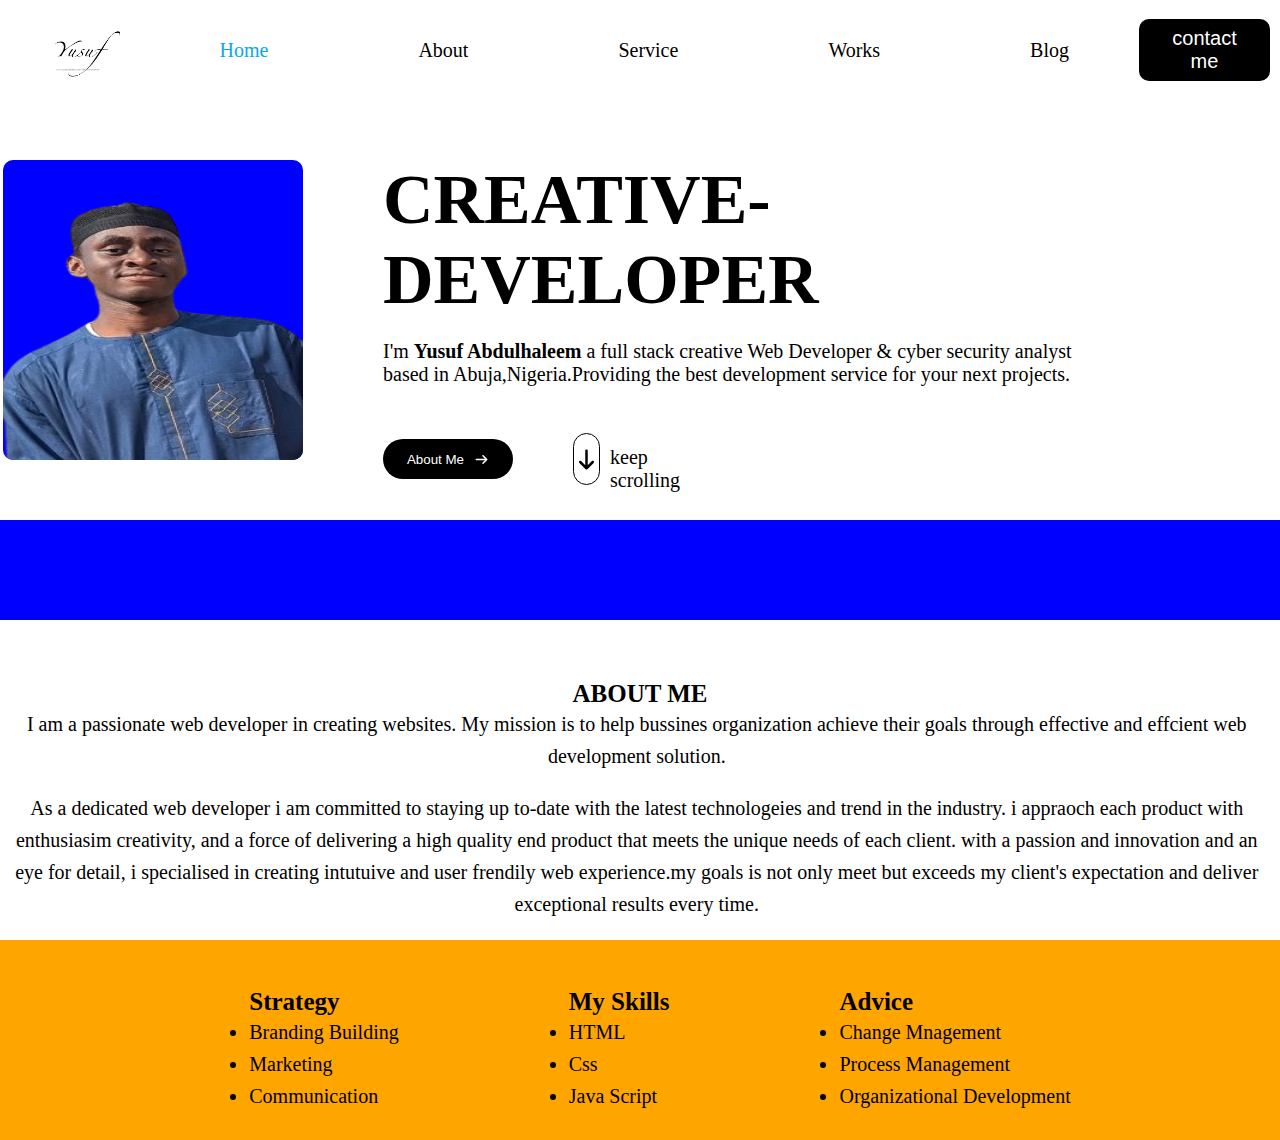
<file: index.html>
<!DOCTYPE html>
<html lang="en">
<head>
    <meta charset="UTF-8">
    <meta name="viewport" content="width=device-width, initial-scale=1.0">
    <title>Document</title>
    <link rel="stylesheet" href="index.css">
    <link rel="shortcut icon" href="pictures/image.png">
</head>
<body>
    <!-- nav bar begins from here -->
     <div id="nav-bar">
        <img src="pictures/image.png" alt="">
            <ul id="nav-bar-cont">
                <li class="one">Home</li>
                <li>About</li>
                <li>Service</li>
                <li>Works</li>
                <li>Blog</li>
            </ul>        
            <button>contact me</button>
     </div>
     <!-- nav bar ends here -->
      <!-- hero section start from here -->
       <div id="hero-section">
        <div id="hero-section-cont">
            <img src="pictures/YUNUSA-removebg-preview.png" alt="">
        </div>
        <div id="hero-section-cont-one">
            <div id="main">
                <h1>CREATIVE-DEVELOPER</h1>
                <P>I'm <b>Yusuf Abdulhaleem</b> a full stack creative Web Developer & cyber security analyst based in Abuja,Nigeria.Providing the best development service for your next projects.</P>
                <div id="one-1">
                        <button>About Me<svg xmlns="http://www.w3.org/2000/svg" viewBox="0 0 640 640"><!--!Font Awesome Free v7.1.0 by @fontawesome - https://fontawesome.com License - https://fontawesome.com/license/free Copyright 2025 Fonticons, Inc.--><path fill="#fff" d="M566.6 342.6C579.1 330.1 579.1 309.8 566.6 297.3L406.6 137.3C394.1 124.8 373.8 124.8 361.3 137.3C348.8 149.8 348.8 170.1 361.3 182.6L466.7 288L96 288C78.3 288 64 302.3 64 320C64 337.7 78.3 352 96 352L466.7 352L361.3 457.4C348.8 469.9 348.8 490.2 361.3 502.7C373.8 515.2 394.1 515.2 406.6 502.7L566.6 342.7z"/></svg></button>
                        <div>
                            <div id="one-1-cont">
                                <div id="one-1-cont-1">
                                <svg xmlns="http://www.w3.org/2000/svg" viewBox="0 0 640 640"><!--!Font Awesome Free v7.1.0 by @fontawesome - https://fontawesome.com License - https://fontawesome.com/license/free Copyright 2025 Fonticons, Inc.--><path d="M297.4 566.6C309.9 579.1 330.2 579.1 342.7 566.6L502.7 406.6C515.2 394.1 515.2 373.8 502.7 361.3C490.2 348.8 469.9 348.8 457.4 361.3L352 466.7L352 96C352 78.3 337.7 64 320 64C302.3 64 288 78.3 288 96L288 466.7L182.6 361.3C170.1 348.8 149.8 348.8 137.3 361.3C124.8 373.8 124.8 394.1 137.3 406.6L297.3 566.6z"/></svg>
                                </div>
                                <p>keep scrolling</p>
                            </div>
                        </div>
                </div>
            </div>
        </div>
       </div>
       <!-- hero section ends here -->
        <!-- aside section start from here -->
         <div id="aside">

         </div>
         <!-- aside end for here -->
          <!-- about me start from here -->
         <div id="about-me">
            <div id="about-me-1">
                <h1>ABOUT ME</h1>
            </div>
            <div id="about-me-2">
                <div id="about-me-2-cont">    
                    <div id="about-me-cont-1"><p>I am a passionate web developer in creating websites. My mission is to help bussines organization achieve their goals through effective and effcient web development solution.</p></div>
                    <div id="about-me-cont-2"><p>As a dedicated web developer i am committed to staying up to-date with the latest technologeies and trend in the industry. i appraoch each product with enthusiasim creativity, and a force of delivering a high quality end product that meets the unique needs of each client. with a passion and innovation and an eye for detail, i specialised in creating intutuive and user frendily web experience.my goals is not only meet but exceeds my client's expectation and deliver exceptional results every time.</p></div>
                </div>        
            </div>   
         </div>
         <!-- about me ends here -->
          <!-- skills start from here -->
           <div id="skill">
            <div id="skill-cont">
                <div>
                    <ul>
                        <h3>Strategy</h3>
                        <li>Branding Building</li>
                        <li>Marketing</li>
                        <li>Communication</li>
                    </ul>
                </div>
                <div>
                    <ul>
                        <h3>My Skills</h3>
                        <li>HTML</li>
                        <li>Css</li>
                        <li>Java Script</li>
                    </ul>
                </div>
                <div>
                    <ul>
                        <h3>Advice</h3>
                        <li>Change Mnagement</li>
                        <li>Process Management</li>
                        <li>Organizational Development</li>
                    </ul>
                </div>
                </div>
           </div>
</body>
</html>
</file>
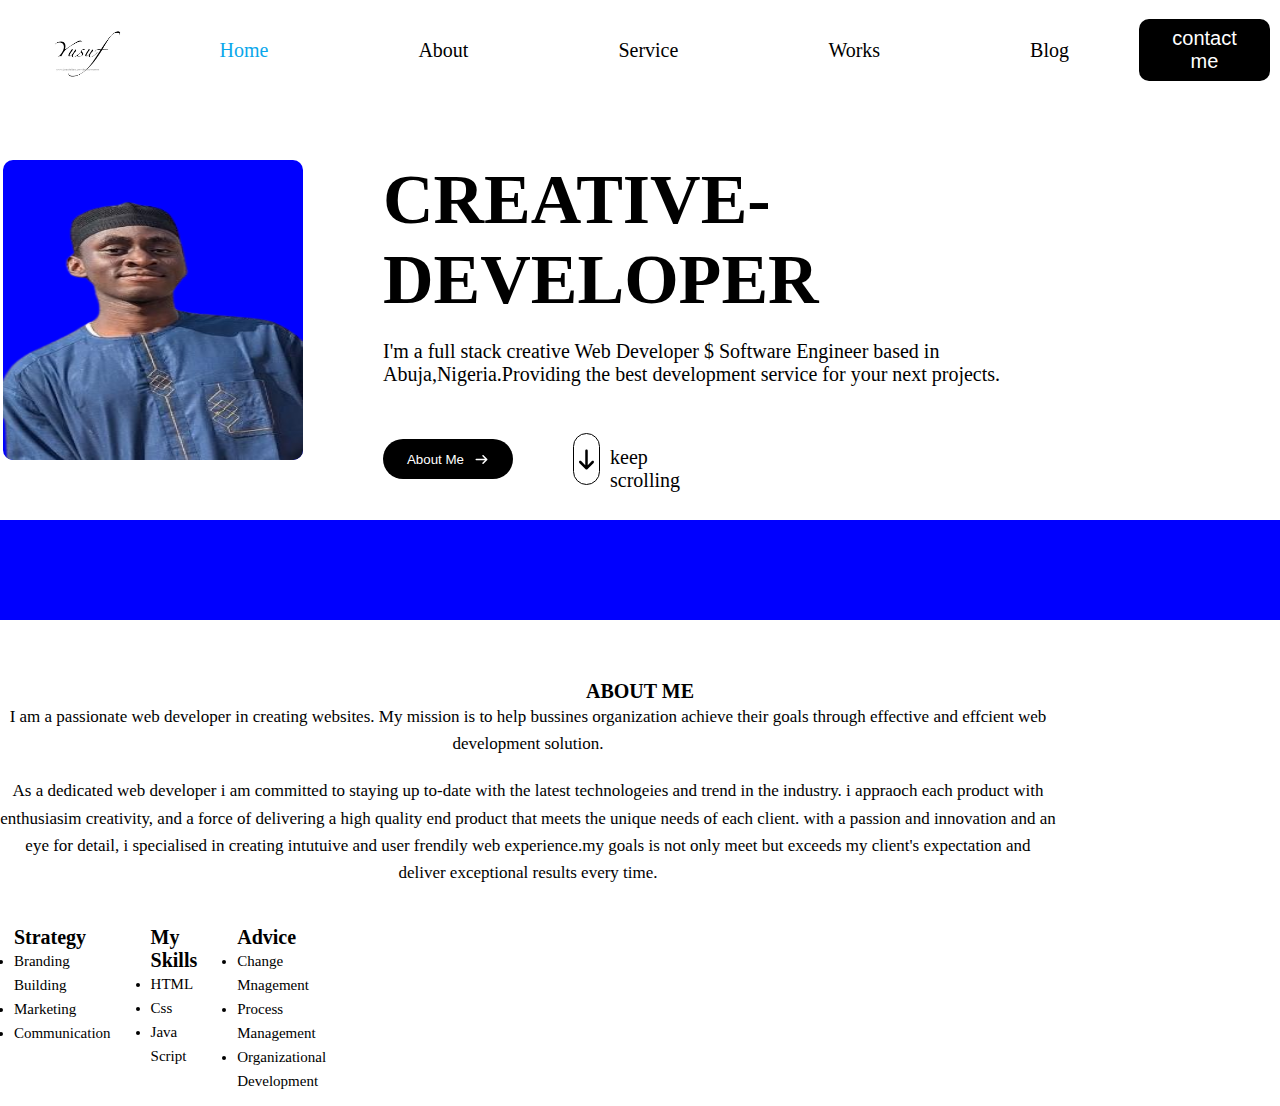
<file: pro.html>
<!DOCTYPE html>
<html lang="en">
<head>
    <meta charset="UTF-8">
    <meta name="viewport" content="width=device-width, initial-scale=1.0">
    <title>Document</title>
    <link rel="stylesheet" href="pro.css">
    <link rel="shortcut icon" href="pictures/image.png">
</head>
<body>
    <!-- nav bar begins from here -->
     <div id="nav-bar">
        <img src="pictures/image.png" alt="">
            <ul id="nav-bar-cont">
                <li class="one">Home</li>
                <li>About</li>
                <li>Service</li>
                <li>Works</li>
                <li>Blog</li>
            </ul>        
            <button>contact me</button>
     </div>
     <!-- nav bar ends here -->
      <!-- hero section start from here -->
       <div id="hero-section">
        <div id="hero-section-cont">
            <img src="pictures/YUNUSA-removebg-preview.png" alt="">
        </div>
        <div id="hero-section-cont-one">
            <h1>CREATIVE-DEVELOPER</h1>
            <P>I'm a full stack creative Web Developer $ Software Engineer based in Abuja,Nigeria.Providing the best development service for your next projects.</P>
            <div id="one-1">
                    <button>About Me<svg xmlns="http://www.w3.org/2000/svg" viewBox="0 0 640 640"><!--!Font Awesome Free v7.1.0 by @fontawesome - https://fontawesome.com License - https://fontawesome.com/license/free Copyright 2025 Fonticons, Inc.--><path fill="#fff" d="M566.6 342.6C579.1 330.1 579.1 309.8 566.6 297.3L406.6 137.3C394.1 124.8 373.8 124.8 361.3 137.3C348.8 149.8 348.8 170.1 361.3 182.6L466.7 288L96 288C78.3 288 64 302.3 64 320C64 337.7 78.3 352 96 352L466.7 352L361.3 457.4C348.8 469.9 348.8 490.2 361.3 502.7C373.8 515.2 394.1 515.2 406.6 502.7L566.6 342.7z"/></svg></button>
                    <div>
                        <div id="one-1-cont">
                            <div id="one-1-cont-1">
                            <svg xmlns="http://www.w3.org/2000/svg" viewBox="0 0 640 640"><!--!Font Awesome Free v7.1.0 by @fontawesome - https://fontawesome.com License - https://fontawesome.com/license/free Copyright 2025 Fonticons, Inc.--><path d="M297.4 566.6C309.9 579.1 330.2 579.1 342.7 566.6L502.7 406.6C515.2 394.1 515.2 373.8 502.7 361.3C490.2 348.8 469.9 348.8 457.4 361.3L352 466.7L352 96C352 78.3 337.7 64 320 64C302.3 64 288 78.3 288 96L288 466.7L182.6 361.3C170.1 348.8 149.8 348.8 137.3 361.3C124.8 373.8 124.8 394.1 137.3 406.6L297.3 566.6z"/></svg>
                            </div>
                            <p>keep scrolling</p>
                        </div>
                    </div>
            </div>
        </div>
       </div>
       <!-- hero section ends here -->
        <!-- aside section start from here -->
         <div id="aside">

         </div>
         <!-- aside end for here -->
          <!-- about me start from here -->
         <div id="about-me">
            <div id="about-me-1">
                <h1>ABOUT ME</h1>
            </div>
            <div id="about-me-2">
                <div>
                 <div id="about-me-cont-1"><p>I am a passionate web developer in creating websites. My mission is to help bussines organization achieve their goals through effective and effcient web development solution.</p></div>
                 <div id="about-me-cont-2"><p>As a dedicated web developer i am committed to staying up to-date with the latest technologeies and trend in the industry. i appraoch each product with enthusiasim creativity, and a force of delivering a high quality end product that meets the unique needs of each client. with a passion and innovation and an eye for detail, i specialised in creating intutuive and user frendily web experience.my goals is not only meet but exceeds my client's expectation and deliver exceptional results every time.</p></div>
                </div>        
            </div>   
         </div>
         <!-- about me ends here -->
          <!-- skills start from here -->
           <div id="skill">
            <div id="skill-cont">
                <ul>
                    <h3>Strategy</h3>
                    <li> Branding Building</li>
                    <li> Marketing</li>
                    <li> Communication</li>
                </ul>
                <ul>
                    <h3> My Skills</h3>
                    <li>HTML</li>
                    <li>Css</li>
                    <li>Java Script</li>
                </ul>
                <ul>
                    <h3>Advice</h3>
                    <li> Change Mnagement</li>
                    <li> Process Management</li>
                    <li>Organizational Development</li>
                </ul>
                </div>
           </div>
</body>
</html>
</file>
<file: index.css>
body{
    margin: 0px;
}
*{
    margin: 0px;
}
/* #container{
    margin: auto;
    width: 80%;
    background-color: chartreuse;
    border: 1px solid #acafb4;
    border-radius: 10px;
    margin: 60px 60px;
} */
.new{
    /* background-color: aqua  ; */
}
#nav-bar{
    background-color: blueviolet;
    height: 100px;
    /* width: 700px; */
    display: flex;
    align-items: center;
    padding: 0 100px;
    justify-content: center;
    gap: 70px;
    /* border-bottom: 1px solid #acafb4; */
    position: sticky;
    top: 0px;
}
#nav-bar img{
    height: 90px;

}
#nav-bar-cont{
    display: flex;
    gap: 70px;
    list-style: none;
    padding-left: 0;
    font-size: 30px;
}
#nav-bar button{
    padding: 10px 25px;
    border-radius: 20px;
    background-color: black;
    color: #fff;
    border: none;
    cursor: pointer;
}
.one{
    color: #0aa7eb;
}
#hero-section{
    /* background-color: burlywood; */
    height: 400px;
    display: flex;
    align-items: center;
    /* justify-content: space-between; */
    padding: 10px 70px;
    gap: 70px;
}
#hero-section-cont{
    background-color: blue;
    width: 300px;
    height: 350px;
    border-radius:20px ;
    display: flex;
    align-items: center;
    justify-content: center;
    overflow: hidden;
}
#hero-section-cont img{
    height: 350px;
    width: 300px;
    background-size: contain;
    /* display: flex;
    justify-content: center; */
}
#hero-section-cont-one{
    /* background-color: aqua; */
    height: 300px;
    width:800px ;
    border-radius: 10px;
    padding: 10px 10px;
    display: flex;
    /* justify-content: center; */
    /* align-items: center; */
}
#hero-section-cont-one h1{
    font-family:'Times New Roman', Times, serif ;
    font-size:70px;
}
#one-1{
    /* background-color: #0aa7eb; */
    /* height: 50px; */
    /* width:900px; */
    display: flex;
    align-items: center;
    gap:60px;
    padding-top: 40px;
    align-items: center;
}
#one-1 svg{
    height: 15px;
}
#one-1 button{
    height: 40px;
    width: 130px;
    border-radius: 20px;
    background-color: black;
    color: #fff;
    border: none;
    display: flex;
    align-items: center;
    justify-content: center;
    gap: 10px;
    cursor: pointer;
}
#one-1-cont-1{
    /* background-color: red;    */
    height: 50px;
    display: flex;
    justify-content: center;
    align-items: center;
    width: 30px;
    border-radius: 20px;
        border: solid 1px black;
}
#one-1-cont svg{
    height: 25px;
}
#one-1-cont{
    /* background-color: blue; */
    display: flex;
    width: 100px;
    gap: 10px;
    align-items: center;

}
#aside{
    background-color: blue;
    height: 100px;
}
#about-me{
    /* background-color:#0aa7eb ; */
    padding-top: 60px;
}
#about-me h1{
    /* background-color:red ; */
     font-family:'Times New Roman', Times, serif ;
    font-size:45px;
    padding-left: 100px;
        text-align: center;
}
#about-me-2{
    width: 800px;
    display: flex;
    align-items: center;
    justify-content: center;
    padding-left: 270px;
    /* padding: 100px; */
    width:400px;
}
#about-me-2-cont{
    /* display: block;
    justify-content: center; */
}
#about-me-cont-1{
    padding: 20px 0px;
    width: 900px;
    line-height: 1.6em;
    font-size:0px;
    text-align: center;
}
#about-me-cont-2{
    padding: 20px 0px;
    display: flex;
    justify-content: center;
    width: 900px;
    line-height: 1.6em;
    font-size:20px;
    text-align: center;
}
#skill{
    /* background-color: orange; */
    /* height: 200px; */
       display: flex;
    align-self: center;
    justify-content: center;
    /* padding-left: 270px; */
    padding-top: 100px;
    gap: 50px;
}
#skill h3{
    padding-bottom: 20px;
    font-size:10px;
}
#skill li{
        line-height: 1.6em;
        font-size:20px;
}
#skill-cont{
    display: flex;
    align-items: center;
    justify-content:center;
    gap: 130px;
}
#nav-bar-cont li:hover{
    color: blue;
    cursor: pointer;
}


/* meadia query for screens below 320px  */
@media (max-width:320px){
    #nav-bar{
        /* background-color: #acabfd; */
        gap: 10px;
        display: flex;
        height: 60px;
        padding: 0 10px;
        /* justify-content: center; */
    }
    #nav-bar img{
        background-color: bisque;
        height: 40px;
        width: 50px;
      

    }
    #nav-bar-cont{
        /* background-color: red; */
        gap: 10px;
        font-size: 10px;
        
    }
    #nav-bar button{
        padding: 10px;
        border-radius: 10px;
        font-size: 9px;
    }
    #hero-section{
        height: 400px;
        display: block;

        padding-left: 3px;
    }
    /* #hero-section-cont-one{
        height: 1900px;
    } */
    #one-1{
        /* margin: 30px 20px; */
    }
    #hero-section-cont-one h1{
    font-family:'Times New Roman', Times, serif ;
    font-size:40px;
    width: 100px;
    }
    #hero-section-cont-one p{
    /* font-family:'Times New Roman', Times, serif ; */
    /* font-size:40px; */
    width: 300px;
    }
    #hero-section-cont{
    background-color: blue;
    height: 100px;
    width: 100px;
    border-radius: 100px;
    }
    #hero-section-cont img{
        height: 100px;
        width: 100px;
    }
    #hero-section-cont-one{
    /* background-color: aqua; */
    height: 300px;
    width:300px ;
    border-radius: 10px;
    padding: 0px 0px;
    }
    #hero-section-cont-one{
    /* background-color: aqua; */
    height: 300px;
    width:300px ;
    border-radius: 10px;
    padding: 10px 0px;
    }
    #aside{
    background-color: blue;
    height: 100px;
    /* width: 300px; */
    }
    #about-me h1{
    /* background-color:red ; */
     font-family:'Times New Roman', Times, serif ;
    font-size:20px;
    padding-left: 0px;
    padding-top: 20px;
    padding-bottom: 20px;
    }
    #about-me-2{
    width: 0px;
    display: flex;
    align-items: center;
    justify-content: center;
    padding-left: 0px;
    padding: 0px;
    width:200px;
    text-align: center;
    /* text-align: center; */
    }
    #about-me-cont-1{
    padding: 0px 0px;
    text-align: center;
    width: 160%;
    line-height: 1.6em;
    font-size:17px;
    }
    #about-me-cont-2{
    padding: 20px 0px;
    text-align: center;
    width: 160%;
    line-height: 1.6em;
    font-size:17px;
    }
    #skill{
    /* background-color: orange; */
    height: 200px;
    display: block;
    align-self: center;
    justify-content: center;
    /* padding-left: 270px; */
    padding-top: 20px;
    /* width: 300px;    */
    gap: 10px;
    }
    #skill-cont{
    display: flex;
    align-items: center;
    /* justify-content: center; */
    gap: 1px;
    }
    #skill h3{
    padding-top: 1px;
    padding-bottom:10px ;
    font-size:20px;
    }
    #skill li{
        line-height: 1.6em;
        font-size:11px;  
    }

}
@media(min-width:321px)and (max-width:375px){
       #nav-bar{
        background-color: #fff;
        gap: 20px;
        display: flex;
        justify-content: start;
        height: 60px;
        padding: 0 10px;
    }
    #nav-bar img{
        background-color: bisque;
        height: 40px;
        width: 40px;
    }
    #nav-bar-cont{
        background-color: red;
        width: 320px;
        gap: 10px;
        font-size: 10px;
        
    }
    #nav-bar button{
        padding:5px 20px;
        border-radius: 10px;
        font-size: 9px;
    }
    #hero-section{
        height: 400px;
        display: block;

        padding-left: 3px;
    }
    /* #hero-section-cont-one{
        height: 1900px;
    } */
    #one-1{
        /* margin: 30px 20px; */
    }
    #hero-section-cont-one h1{
    font-family:'Times New Roman', Times, serif ;
    font-size:30px;
    width: 100px;
    }
    #hero-section-cont-one p{
    /* font-family:'Times New Roman', Times, serif ; */
    font-size:19px;
     width: 300px;
    }
    #hero-section-cont{
    background-color: blue;
    height: 100px;
    width: 100px;
    border-radius: 100px;
    }
    #hero-section-cont img{
        height: 100px;
        width: 100px;
    }
    #hero-section-cont-one{
    /* background-color: aqua; */
    /* height: 300px; */
    width:300px ;
    border-radius: 10px;
    padding: 10px 10px;
    }
    #hero-section-cont-one{
    /* background-color: aqua; */
    height: 300px;
    width:425px ;
    border-radius: 10px;
    padding: 10px 10px;
    }
    #aside{
    background-color: blue;
    height: 100px;
    }
    #about-me{
    /* background-color:#0aa7eb ; */
    display: block;
    justify-content: center;
    }
    #about-me h1{
    /* background-color:red ; */
     font-family:'Times New Roman', Times, serif ;
    font-size:20px;
    padding-left: 0px;
    /* padding-top: 20px; */
    /* padding-bottom: 20px; */
    }
    #about-me-2{
    /* width: 800px; */
    display: flex;
    align-items: center;
    justify-content: center;
    padding-left: 0px;
    padding: 0px;
    width:55%;
    text-align: center;
    /* text-align: center; */
    }
    #about-me-cont-1{
    padding: 0px 0px;
    text-align: center;
    width: 180%;
    line-height: 1.6em;
    font-size:19px;
    }
    #about-me-cont-2{
    padding: 20px 0px;
    text-align: center;
    width: 180%;
    line-height: 1.6em;
    font-size:19px;
    }
    #skill{
    /* background-color: orange; */
    height: 200px;
    display: block;
    /* align-self: center; */
    justify-content: center;
    /* padding-left: 270px; */
    padding-top: 0px;
    width: 375px;
    }
    #skill-cont{
    display: flex;
    align-items: center;
    /* justify-content: center; */
    gap: 1px;
    }
    #skill h3{
    padding-top: 20px;
    padding-bottom:0px ;
    font-size:20px;
    }
    #skill li{
        line-height: 1.6em;
        font-size:15px;
    }

}
@media(min-width:376px)and (max-width:425px){
       #nav-bar{
        background-color: #fff;
        gap: 9px;
        display: flex;
        height: 60px;
        /* width: 425px; */
        padding: 0 10px;
    }
    #nav-bar img{
        background-color: bisque;
        height: 50px;
        width: 50px;
    }
    #nav-bar-cont{
        /* background-color: red; */
        gap: 30px;
        font-size: 12px;
        
    }
    #nav-bar button{
        padding: 10px;
        border-radius: 10px;
        font-size: 9px;
    }
    #hero-section{
        height: 400px;
        display: block;

        padding-left: 3px;
    }
    /* #hero-section-cont-one{
        height: 1900px;
    } */
    #one-1{
        /* margin: 30px 20px; */
    }
    #hero-section-cont-one h1{
    font-family:'Times New Roman', Times, serif ;
    font-size:40px;
    width: 200px;
    }
    #hero-section-cont-one p{
    /* font-family:'Times New Roman', Times, serif ; */
    /* font-size:40px; */
     width: 300px;
    }
    #hero-section-cont{
    background-color: blue;
    height: 100px;
    width: 100px;
    border-radius: 100px;
    }
    #hero-section-cont img{
        height: 100px;
        width: 100px;
    }
    #hero-section-cont-one{
    /* background-color: aqua; */
    height: 300px;
    width:300px ;
    border-radius: 10px;
    padding: 10px 10px;
    }
    #hero-section-cont-one{
    /* background-color: aqua; */
    height: 300px;
    width:421px ;
    border-radius: 10px;
    padding: 0px 0px;
    }
    #aside{
    background-color: blue;
    height: 100px;
    }
    #about-me{
    /* background-color:#0aa7eb ; */
    display: block;
    justify-content: center;
    }
    #about-me h1{
    /* background-color:red ; */
     font-family:'Times New Roman', Times, serif ;
    font-size:20px;
    padding-left: 0px;
    /* padding-top: 20px; */
    /* padding-bottom: 20px; */
    }
    #about-me-2{
    /* width: 800px; */
    display: flex;
    align-items: center;
    justify-content: center;
    padding-left: 0px;
    padding: 0px;
    width:55%;
    text-align: center;
    /* text-align: center; */
    }
    #about-me-cont-1{
    padding: 0px 0px;
    text-align: center;
    width: 182%;
    line-height: 1.6em;
    font-size:17px;
    }
    #about-me-cont-2{
    padding: 20px 0px;
    text-align: center;
    width: 182%;
    line-height: 1.6em;
    font-size:17px;
    }
    #skill{
    /* background-color: orange; */
    height: 200px;
    display: block;
    /* align-self: center; */
    justify-content: center;
    /* padding-left: 270px; */
    padding-top: 0px;
    width: 425px;
    }
    #skill-cont{
    display: flex;
    align-items: center;
    /* justify-content: center; */
    gap: 1px;
    }
    #skill h3{
    padding-top: 20px;
    padding-bottom:0px ;
    font-size:20px;
    }
    #skill li{
        line-height: 1.6em;
        font-size:15px;
    }
}
@media(min-width:426px)and (max-width:768px){
       #nav-bar{
        background-color: #fff;
        /* gap: 10px; */
        /* display: flex; */
        height: 60px;
        padding: 0 10px;
    }
    #nav-bar img{
        background-color: bisque;
        height: 50px;
        width: 70px;
    }
    #nav-bar-cont{
        /* background-color: red; */
        gap: 60px;
        font-size: 13px;
        
    }
    #nav-bar button{
        padding: 10px;
        border-radius: 10px;
        font-size: 9px;
    }
    #hero-section{
        height: 400px;
        /* display: block; */

        padding-left: 3px;
    }
    /* #hero-section-cont-one{
        height: 1900px;
    } */
    #one-1{
        /* margin: 30px 20px; */
    }
    #hero-section-cont-one h1{
    font-family:'Times New Roman', Times, serif ;
    font-size:40px;
    width: 100px;
    }
    #hero-section-cont-one p{
    /* font-family:'Times New Roman', Times, serif ; */
    /* font-size:40px; */
     width: 300px;
    }
    #hero-section-cont{
    background-color: blue;
    height: 300px;
    width: 500px;
    border-radius: 10px;
    }
    #hero-section-cont img{
        height: 300px;
        width: 800px;
    }
    #hero-section-cont-one{
    /* background-color: aqua; */
    height: 300px;
    width:300px ;
    border-radius: 10px;
    padding: 10px 10px;
    }
    #hero-section-cont-one{
    /* background-color: aqua; */
    height: 300px;
    width:768px ;
    border-radius: 10px;
    padding: 10px 10px;
    }
    #aside{
    background-color: blue;
    height: 100px;
    }
    #about-me{
    /* background-color:#0aa7eb ; */
    display: block;
    justify-content: center;
    }
    #about-me h1{
    /* background-color:red ; */
     font-family:'Times New Roman', Times, serif ;
    font-size:20px;
    padding-left: 0px;
    /* padding-top: 20px; */
    /* padding-bottom: 20px; */
    }
    #about-me-2{
    /* width: 800px; */
    display: flex;
    align-items: center;
    justify-content: center;
    padding-left: 0px;
    padding: 0px;
    width:55%;
    text-align: center;
    /* text-align: center; */
    }
    #about-me-cont-1{
    padding: 0px 0px;
    text-align: center;
    width: 181%;
    line-height: 1.6em;
    font-size:17px;
    }
    #about-me-cont-2{
    padding: 20px 0px;
    text-align: center;
    width: 181%;
    line-height: 1.6em;
    font-size:17px;
    }
    #skill{
    /* background-color: orange; */
    height: 200px;
    display: flex;
    align-self: center;
    justify-content:center ;
    /* padding-left: 270px; */
    padding-top: 0px;
    width: 768px;
    gap: 50px;
    }
    #skill-cont{
    display: flex;
    align-items: center;
    /* justify-content: center; */
    gap: 30px;
    }
    #skill h3{
    padding-top: 20px;
    padding-bottom:0px ;
    font-size:20px;
    }
    #skill li{
        line-height: 1.6em;
        font-size:15px;
    }

}
@media(min-width:769px)and (max-width:1024px){
       #nav-bar{
        background-color: #fff;
        /* gap: 10px; */
        display: flex;
        height: 60px;
        padding: 0 10px;
    }
    #nav-bar img{
        background-color: bisque;
        height: 50px;
        width: 90px;
    }
    #nav-bar-cont{
        /* background-color: red; */
        gap: 100px;
        font-size: 18px;
        
    }
    #nav-bar button{
        padding: 10px;
        border-radius: 10px;
        font-size: 9px;
    }
        #hero-section{
        height: 400px;
        /* display: block; */

        padding-left: 3px;
    }
    /* #hero-section-cont-one{
        height: 1900px;
    } */
    #one-1{
        /* margin: 30px 20px; */
    }
    #hero-section-cont-one h1{
    font-family:'Times New Roman', Times, serif ;
    font-size:40px;
    width: 100px;
    }
    #hero-section-cont-one p{
    /* font-family:'Times New Roman', Times, serif ; */
    /* font-size:40px; */
     width: 600px;
    }
    #hero-section-cont{
    background-color: blue;
    height: 300px;
    width: 500px;
    border-radius: 10px;
    }
    #hero-section-cont img{
        height: 300px;
        width: 800px;
    }
    #hero-section-cont-one{
    /* background-color: aqua; */
    height: 300px;
    width:300px ;
    border-radius: 10px;
    padding: 10px 10px;
    }
    #hero-section-cont-one{
    /* background-color: aqua; */
    height: 300px;
    width:800px ;
    border-radius: 10px;
    padding: 10px 10px;
    }
    #aside{
    background-color: blue;
    height: 100px;
    }
    #about-me{
    /* background-color:#0aa7eb ; */
    display: block;
    justify-content: center;
    }
    #about-me h1{
    /* background-color:red ; */
     font-family:'Times New Roman', Times, serif ;
    font-size:20px;
    padding-left: 0px;
    /* padding-top: 20px; */
    /* padding-bottom: 20px; */
    }
    #about-me-2{
    /* width: 800px; */
    display: flex;
    align-items: center;
    justify-content: center;
    padding-left: 0px;
    padding: 0px;
    width:55%;
    text-align: center;
    /* text-align: center; */
    }
    #about-me-cont-1{
    padding: 0px 0px;
    text-align: center;
    width: 181.5%;
    line-height: 1.6em;
    font-size:20px;
    }
    #about-me-cont-2{
    padding: 20px 0px;
    text-align: center;
    width: 181.5%;
    line-height: 1.6em;
    font-size:20px;
    }
    #skill{
    background-color: orange;
    height: 200px;
    display: flex;
    align-self: center;
    justify-content:center ;
    /* padding-left: 270px; */
    padding-top: 0px;
    width: 1024px;
    }
     #skill-cont{
    display: flex;
    align-items: center;
    /* justify-content: center; */
    gap: 51px;
    }
    #skill h3{
    padding-top: 20px;
    padding-bottom:0px ;
    font-size:20px;
    }
    #skill li{
        line-height: 1.6em;
        font-size:19px;
    }

}
@media(min-width:1441px)and (max-width:2560px){
       #nav-bar{
        background-color: #fff;
        /* gap: 10px; */
        display: flex;
        height: 150px;
        padding: 0 10px;
    }
    #nav-bar img{
        background-color: bisque;
        /* height: 100px; */
        /* width: 200px;     */
    }
    #nav-bar-cont{
        /* background-color: red; */
        gap: 300px;
        font-size: 40px;
        
    }
    #nav-bar button{
        padding:20px 50px;
        border-radius: 10px;
        font-size: 40px;
    }
        #hero-section{
        height: 400px;
        /* display: block; */

        padding-left: 3px;
    }
    /* #hero-section-cont-one{
        height: 1900px;
    } */
    #one-1{
        /* margin: 30px 20px; */
    }
    #hero-section-cont-one h1{
    font-family:'Times New Roman', Times, serif ;
    font-size:40px;
    width: 100px;
    }
    #hero-section-cont-one p{
    /* font-family:'Times New Roman', Times, serif ; */
    /* font-size:40px; */
     width: 300px;
    }
    #hero-section-cont{
    background-color: blue;
    height: 300px;
    width: 500px;
    border-radius: 10px;
    }
    #hero-section-cont img{
        height: 300px;
        width: 800px;
    }
    #hero-section-cont-one{
    /* background-color: aqua; */
    height: 300px;
    width:300px ;
    border-radius: 10px;
    padding: 10px 10px;
    }
    #hero-section-cont-one{
    /* background-color: aqua; */
    height: 300px;
    width:800px ;
    border-radius: 10px;
    padding: 10px 10px;
    }
    #aside{
    background-color: blue;
    height: 100px;
    }
    #about-me{
    /* background-color:#0aa7eb ; */
    display: block;
    justify-content: center;
    }
    #about-me h1{
    /* background-color:red ; */
     font-family:'Times New Roman', Times, serif ;
    font-size:20px;
    padding-left: 0px;
    /* padding-top: 20px; */
    /* padding-bottom: 20px; */
    }
    #about-me-2{
    /* width: 800px; */
    display: flex;
    align-items: center;
    justify-content: center;
    padding-left: 0px;
    padding: 0px;
    width:55%;
    text-align: center;
    /* text-align: center; */
    }
    #about-me-cont-1{
    padding: 0px 0px;
    text-align: center;
    width: 150%;
    line-height: 1.6em;
    font-size:17px;
    }
    #about-me-cont-2{
    padding: 20px 0px;
    text-align: center;
    width: 150%;
    line-height: 1.6em;
    font-size:17px;
    }
    #skill{
    background-color: orange;
    height: 200px;
    display: flex;
    align-self: center;
    justify-content:center ;
    /* padding-left: 270px; */
    padding-top: 0px;
    /* width: 300px; */
    }
    #skill-cont{
    display: flex;
    align-items: center;
    /* justify-content: center; */
    gap: 1px;
    }
    #skill h3{
    padding-top: 20px;
    padding-bottom:0px ;
    font-size:20px;
    }
    #skill li{
        line-height: 1.6em;
        font-size:15px;
    }
}
@media(min-width:1025px)and (max-width:1440px){
       #nav-bar{
        background-color: #fff;
        /* gap: 10px; */
        display: flex;
        height: 100px;
        padding: 0 10px;
    }
    #nav-bar img{
        background-color: bisque;
        height: 80px;
        width: 150px;
    }
    #nav-bar-cont{
        /* background-color: red;    */
        gap: 150px;
        font-size: 20px;
        
    }
    #nav-bar button{
        padding:8px 20px;
        border-radius: 10px;
        font-size: 20px;
    }
        #hero-section{
        height: 400px;
        /* display: block; */

        padding-left: 3px;
    }
    /* #hero-section-cont-one{
        height: 1900px;
    } */
    #one-1{
        /* margin: 30px 20px; */
    }
    #hero-section-cont-one h1{
    font-family:'Times New Roman', Times, serif ;
    font-size:70px;
    width: 100px;
    }
    #hero-section-cont-one p{
    /* font-family:'Times New Roman', Times, serif ; */
    font-size:20px;
     width: 700px;
     padding-top: 20px;
    }
    #hero-section-cont{
    background-color: blue;
    height: 300px;
    width: 300px;
    border-radius: 10px;
    }
    #hero-section-cont img{
        height: 300px;
        /* width: 800px; */
    }
    #hero-section-cont-one{
    /* background-color: aqua; */
    height: 300px;
    width:300px ;
    border-radius: 10px;
    padding: 10px 10px;
    }
    #hero-section-cont-one{
    /* background-color: aqua; */
    height: 300px;
    width:800px ;
    border-radius: 10px;
    padding: 10px 10px;
    }
    #aside{
    background-color: blue;
    height: 100px;
    }
    #about-me{
    /* background-color:#0aa7eb ; */
    display: block;
    justify-content: center;
    }
    #about-me h1{
    /* background-color:red ; */
     font-family:'Times New Roman', Times, serif ;
    font-size:25px;
    padding-left: 0px;
    /* padding-top: 20px; */
    /* padding-bottom: 20px; */
    }
    #about-me-2{
    /* width: 800px; */
    display: flex;
    align-items: center;
    justify-content: center;
    padding-left: 0px;
    padding: 0px;
    width:55%;
    text-align: center;
    /* text-align: center; */
    }
    #about-me-cont-1{
    padding: 0px 0px;
    text-align: center;
    width: 180.9%;
    line-height: 1.6em;
    font-size:20px;
    }
    #about-me-cont-2{
    padding: 20px 0px;
    text-align: center;
    width: 180.9%;
    line-height: 1.6em;
    font-size:20px;
    }
    #skill{
    background-color: orange;
    height: 200px;
    display: flex;
    align-self: center;
    justify-content:center ;
    /* padding-left: 270px; */
    padding-top: 0px;
    /* width: 300px; */
    }
    #skill-cont{
    display: flex;
    /* align-items: center; */
    justify-content: center;
    /* gap: 30px; */
}
    #skill h3{
    padding-top: 20px;
    padding-bottom:0px ;
    font-size:25px;
    }
    #skill li{
        line-height: 1.6em;
        font-size:20px;
    }

}
</file>
<file: pro.css>
body{
    margin: 0px;
}
*{
    margin: 0px;
}
/* #container{
    margin: auto;
    width: 80%;
    background-color: chartreuse;
    border: 1px solid #acafb4;
    border-radius: 10px;
    margin: 60px 60px;
} */
.new{
    /* background-color: aqua  ; */
}
#nav-bar{
    /* background-color: blueviolet; */
    height: 100px;
    /* width: 700px; */
    display: flex;
    align-items: center;
    padding: 0 100px;
    justify-content: center;
    gap: 70px;
    /* border-bottom: 1px solid #acafb4; */
}
#nav-bar img{
    height: 90px;

}
#nav-bar-cont{
    display: flex;
    gap: 70px;
    list-style: none;
    padding-left: 0;
    font-size: 30px;
}
#nav-bar button{
    padding: 10px 25px;
    border-radius: 20px;
    background-color: black;
    color: #fff;
    border: none;
    cursor: pointer;
}
.one{
    color: #0aa7eb;
}
#hero-section{
    /* background-color: burlywood; */
    height: 400px;
    display: flex;
    align-items: center;
    /* justify-content: space-between; */
    padding: 10px 70px;
    gap: 70px;
}
#hero-section-cont{
    background-color: blue;
    width: 300px;
    height: 350px;
    border-radius:20px ;
    display: flex;
    align-items: center;
    justify-content: center;
    overflow: hidden;
}
#hero-section-cont img{
    height: 350px;
    width: 300px;
    background-size: contain;
    /* display: flex;
    justify-content: center; */
}
#hero-section-cont-one{
    /* background-color: aqua; */
    height: 300px;
    width:800px ;
    border-radius: 10px;
    padding: 10px 10px;
}
#hero-section-cont-one h1{
    font-family:'Times New Roman', Times, serif ;
    font-size:70px;
}
#one-1{
    /* background-color: #0aa7eb; */
    /* height: 50px; */
    /* width:900px; */
    display: flex;
    align-items: center;
    gap:60px;
    padding-top: 40px;
    align-items: center;
}
#one-1 svg{
    height: 15px;
}
#one-1 button{
    height: 40px;
    width: 130px;
    border-radius: 20px;
    background-color: black;
    color: #fff;
    border: none;
    display: flex;
    align-items: center;
    justify-content: center;
    gap: 10px;
    cursor: pointer;
}
#one-1-cont-1{
    /* background-color: red;    */
    height: 50px;
    display: flex;
    justify-content: center;
    align-items: center;
    width: 30px;
    border-radius: 20px;
        border: solid 1px black;
}
#one-1-cont svg{
    height: 25px;
}
#one-1-cont{
    /* background-color: blue; */
    display: flex;
    width: 100px;
    gap: 10px;
    align-items: center;

}
#aside{
    background-color: blue;
    height: 100px;
}
#about-me{
    /* background-color:#0aa7eb ; */
    padding-top: 60px;
}
#about-me h1{
    /* background-color:red ; */
     font-family:'Times New Roman', Times, serif ;
    font-size:45px;
    padding-left: 100px;
        text-align: center;
}
#about-me-2{
    width: 800px;
    display: flex;
    align-items: center;
    justify-content: center;
    padding-left: 270px;
    /* padding: 100px; */
    width:400px;
}
#about-me-cont-1{
    padding: 20px 0px;
    width: 900px;
    line-height: 1.6em;
    font-size:0px;
    text-align: center;
}
#about-me-cont-2{
    padding: 20px 0px;
    display: flex;
    justify-content: center;
    width: 900px;
    line-height: 1.6em;
    font-size:20px;
    text-align: center;
}
#skill{
    /* background-color: orange; */
    height: 200px;
       /* display: flex; */
    align-self: center;
    justify-content: center;
    /* padding-left: 270px; */
    padding-top: 100px;
}
#skill h3{
    padding-bottom: 20px;
    font-size:30px;
}
#skill li{
        line-height: 1.6em;
        font-size:20px;
}
#skill-cont{
    display: flex;
    /* align-items: center; */
    justify-content: center;
    /* gap: 30px; */
}
#nav-bar-cont li:hover{
    color: blue;
    cursor: pointer;
}


/* meadia query for screens below 320px  */
@media (max-width:320px){
    #nav-bar{
        /* background-color: #acabfd; */
        gap: 10px;
        display: flex;
        height: 60px;
        padding: 0 10px;
        /* justify-content: center; */
    }
    #nav-bar img{
        background-color: bisque;
        height: 40px;
        width: 50px;
      

    }
    #nav-bar-cont{
        /* background-color: red; */
        gap: 10px;
        font-size: 10px;
        
    }
    #nav-bar button{
        padding: 10px;
        border-radius: 10px;
        font-size: 9px;
    }
    #hero-section{
        height: 400px;
        display: block;

        padding-left: 3px;
    }
    /* #hero-section-cont-one{
        height: 1900px;
    } */
    #one-1{
        /* margin: 30px 20px; */
    }
    #hero-section-cont-one h1{
    font-family:'Times New Roman', Times, serif ;
    font-size:40px;
    width: 100px;
    }
    #hero-section-cont-one p{
    /* font-family:'Times New Roman', Times, serif ; */
    /* font-size:40px; */
    width: 300px;
    }
    #hero-section-cont{
    background-color: blue;
    height: 100px;
    width: 100px;
    border-radius: 100px;
    }
    #hero-section-cont img{
        height: 100px;
        width: 100px;
    }
    #hero-section-cont-one{
    /* background-color: aqua; */
    height: 300px;
    width:800px ;
    border-radius: 10px;
    padding: 10px 10px;
    }
    #hero-section-cont-one{
    /* background-color: aqua; */
    height: 300px;
    width:800px ;
    border-radius: 10px;
    padding: 10px 10px;
    }
    #aside{
    background-color: blue;
    height: 100px;
    }
    #about-me h1{
    /* background-color:red ; */
     font-family:'Times New Roman', Times, serif ;
    font-size:20px;
    padding-left: 0px;
    padding-top: 20px;
    padding-bottom: 20px;
    }
    #about-me-2{
    width: 0px;
    display: flex;
    align-items: center;
    justify-content: center;
    padding-left: 0px;
    padding: 0px;
    width:200px;
    text-align: center;
    /* text-align: center; */
    }
    #about-me-cont-1{
    padding: 0px 0px;
    text-align: center;
    width: 150%;
    line-height: 1.6em;
    font-size:17px;
    }
    #about-me-cont-2{
    padding: 20px 0px;
    text-align: center;
    width: 150%;
    line-height: 1.6em;
    font-size:17px;
    }
    #skill{
    /* background-color: orange; */
    height: 200px;
    display: block;
    /* align-self: center; */
    justify-content: center;
    /* padding-left: 270px; */
    padding-top: 0px;
    width: 300px;
    }
    #skill h3{
    padding-top: 20px;
    padding-bottom:0px ;
    font-size:20px;
    }
    #skill li{
        line-height: 1.6em;
        font-size:15px;
    }

}
@media(min-width:321px)and (max-width:375px){
       #nav-bar{
        background-color: #fff;
        gap: 20px;
        display: flex;
        justify-content: start;
        height: 60px;
        padding: 0 10px;
    }
    #nav-bar img{
        background-color: bisque;
        height: 40px;
        width: 40px;
    }
    #nav-bar-cont{
        background-color: red;
        width: 320px;
        gap: 10px;
        font-size: 10px;
        
    }
    #nav-bar button{
        padding:5px 20px;
        border-radius: 10px;
        font-size: 9px;
    }
    #hero-section{
        height: 400px;
        display: block;

        padding-left: 3px;
    }
    /* #hero-section-cont-one{
        height: 1900px;
    } */
    #one-1{
        /* margin: 30px 20px; */
    }
    #hero-section-cont-one h1{
    font-family:'Times New Roman', Times, serif ;
    font-size:40px;
    width: 100px;
    }
    #hero-section-cont-one p{
    /* font-family:'Times New Roman', Times, serif ; */
    /* font-size:40px; */
     width: 300px;
    }
    #hero-section-cont{
    background-color: blue;
    height: 100px;
    width: 100px;
    border-radius: 100px;
    }
    #hero-section-cont img{
        height: 100px;
        width: 100px;
    }
    #hero-section-cont-one{
    /* background-color: aqua; */
    height: 300px;
    width:300px ;
    border-radius: 10px;
    padding: 10px 10px;
    }
    #hero-section-cont-one{
    /* background-color: aqua; */
    height: 300px;
    width:800px ;
    border-radius: 10px;
    padding: 10px 10px;
    }
    #aside{
    background-color: blue;
    height: 100px;
    }
    #about-me{
    /* background-color:#0aa7eb ; */
    display: block;
    justify-content: center;
    }
    #about-me h1{
    /* background-color:red ; */
     font-family:'Times New Roman', Times, serif ;
    font-size:20px;
    padding-left: 0px;
    /* padding-top: 20px; */
    /* padding-bottom: 20px; */
    }
    #about-me-2{
    /* width: 800px; */
    display: flex;
    align-items: center;
    justify-content: center;
    padding-left: 0px;
    padding: 0px;
    width:55%;
    text-align: center;
    /* text-align: center; */
    }
    #about-me-cont-1{
    padding: 0px 0px;
    text-align: center;
    width: 150%;
    line-height: 1.6em;
    font-size:17px;
    }
    #about-me-cont-2{
    padding: 20px 0px;
    text-align: center;
    width: 150%;
    line-height: 1.6em;
    font-size:17px;
    }
    #skill{
    /* background-color: orange; */
    height: 200px;
    display: block;
    /* align-self: center; */
    justify-content: center;
    /* padding-left: 270px; */
    padding-top: 0px;
    width: 300px;
    }
    #skill h3{
    padding-top: 20px;
    padding-bottom:0px ;
    font-size:20px;
    }
    #skill li{
        line-height: 1.6em;
        font-size:15px;
    }

}
@media(min-width:376px)and (max-width:425px){
       #nav-bar{
        background-color: #fff;
        gap: 10px;
        display: flex;
        height: 60px;
        padding: 0 10px;
    }
    #nav-bar img{
        background-color: bisque;
        height: 50px;
        width: 50px;
    }
    #nav-bar-cont{
        /* background-color: red; */
        gap: 30px;
        font-size: 12px;
        
    }
    #nav-bar button{
        padding: 10px;
        border-radius: 10px;
        font-size: 9px;
    }
    #hero-section{
        height: 400px;
        display: block;

        padding-left: 3px;
    }
    /* #hero-section-cont-one{
        height: 1900px;
    } */
    #one-1{
        /* margin: 30px 20px; */
    }
    #hero-section-cont-one h1{
    font-family:'Times New Roman', Times, serif ;
    font-size:40px;
    width: 200px;
    }
    #hero-section-cont-one p{
    /* font-family:'Times New Roman', Times, serif ; */
    /* font-size:40px; */
     width: 300px;
    }
    #hero-section-cont{
    background-color: blue;
    height: 100px;
    width: 100px;
    border-radius: 100px;
    }
    #hero-section-cont img{
        height: 100px;
        width: 100px;
    }
    #hero-section-cont-one{
    /* background-color: aqua; */
    height: 300px;
    width:300px ;
    border-radius: 10px;
    padding: 10px 10px;
    }
    #hero-section-cont-one{
    /* background-color: aqua; */
    height: 300px;
    width:800px ;
    border-radius: 10px;
    padding: 10px 10px;
    }
    #aside{
    background-color: blue;
    height: 100px;
    }
    #about-me{
    /* background-color:#0aa7eb ; */
    display: block;
    justify-content: center;
    }
    #about-me h1{
    /* background-color:red ; */
     font-family:'Times New Roman', Times, serif ;
    font-size:20px;
    padding-left: 0px;
    /* padding-top: 20px; */
    /* padding-bottom: 20px; */
    }
    #about-me-2{
    /* width: 800px; */
    display: flex;
    align-items: center;
    justify-content: center;
    padding-left: 0px;
    padding: 0px;
    width:55%;
    text-align: center;
    /* text-align: center; */
    }
    #about-me-cont-1{
    padding: 0px 0px;
    text-align: center;
    width: 150%;
    line-height: 1.6em;
    font-size:17px;
    }
    #about-me-cont-2{
    padding: 20px 0px;
    text-align: center;
    width: 150%;
    line-height: 1.6em;
    font-size:17px;
    }
    #skill{
    /* background-color: orange; */
    height: 200px;
    display: block;
    /* align-self: center; */
    justify-content: center;
    /* padding-left: 270px; */
    padding-top: 0px;
    width: 300px;
    }
    #skill h3{
    padding-top: 20px;
    padding-bottom:0px ;
    font-size:20px;
    }
    #skill li{
        line-height: 1.6em;
        font-size:15px;
    }
}
@media(min-width:426px)and (max-width:768px){
       #nav-bar{
        background-color: #fff;
        /* gap: 10px; */
        /* display: flex; */
        height: 60px;
        padding: 0 10px;
    }
    #nav-bar img{
        background-color: bisque;
        height: 50px;
        width: 70px;
    }
    #nav-bar-cont{
        /* background-color: red; */
        gap: 60px;
        font-size: 13px;
        
    }
    #nav-bar button{
        padding: 10px;
        border-radius: 10px;
        font-size: 9px;
    }
    #hero-section{
        height: 400px;
        /* display: block; */

        padding-left: 3px;
    }
    /* #hero-section-cont-one{
        height: 1900px;
    } */
    #one-1{
        /* margin: 30px 20px; */
    }
    #hero-section-cont-one h1{
    font-family:'Times New Roman', Times, serif ;
    font-size:40px;
    width: 100px;
    }
    #hero-section-cont-one p{
    /* font-family:'Times New Roman', Times, serif ; */
    /* font-size:40px; */
     width: 300px;
    }
    #hero-section-cont{
    background-color: blue;
    height: 300px;
    width: 500px;
    border-radius: 10px;
    }
    #hero-section-cont img{
        height: 300px;
        width: 800px;
    }
    #hero-section-cont-one{
    /* background-color: aqua; */
    height: 300px;
    width:300px ;
    border-radius: 10px;
    padding: 10px 10px;
    }
    #hero-section-cont-one{
    /* background-color: aqua; */
    height: 300px;
    width:800px ;
    border-radius: 10px;
    padding: 10px 10px;
    }
    #aside{
    background-color: blue;
    height: 100px;
    }
    #about-me{
    /* background-color:#0aa7eb ; */
    display: block;
    justify-content: center;
    }
    #about-me h1{
    /* background-color:red ; */
     font-family:'Times New Roman', Times, serif ;
    font-size:20px;
    padding-left: 0px;
    /* padding-top: 20px; */
    /* padding-bottom: 20px; */
    }
    #about-me-2{
    /* width: 800px; */
    display: flex;
    align-items: center;
    justify-content: center;
    padding-left: 0px;
    padding: 0px;
    width:55%;
    text-align: center;
    /* text-align: center; */
    }
    #about-me-cont-1{
    padding: 0px 0px;
    text-align: center;
    width: 150%;
    line-height: 1.6em;
    font-size:17px;
    }
    #about-me-cont-2{
    padding: 20px 0px;
    text-align: center;
    width: 150%;
    line-height: 1.6em;
    font-size:17px;
    }
    #skill{
    /* background-color: orange; */
    height: 200px;
    display: flex;
    align-self: center;
    justify-content:center ;
    /* padding-left: 270px; */
    padding-top: 0px;
    width: 300px;
    }
    #skill h3{
    padding-top: 20px;
    padding-bottom:0px ;
    font-size:20px;
    }
    #skill li{
        line-height: 1.6em;
        font-size:15px;
    }

}
@media(min-width:769px)and (max-width:1024px){
       #nav-bar{
        background-color: #fff;
        /* gap: 10px; */
        display: flex;
        height: 60px;
        padding: 0 10px;
    }
    #nav-bar img{
        background-color: bisque;
        height: 50px;
        width: 90px;
    }
    #nav-bar-cont{
        /* background-color: red; */
        gap: 100px;
        font-size: 18px;
        
    }
    #nav-bar button{
        padding: 10px;
        border-radius: 10px;
        font-size: 9px;
    }
        #hero-section{
        height: 400px;
        /* display: block; */

        padding-left: 3px;
    }
    /* #hero-section-cont-one{
        height: 1900px;
    } */
    #one-1{
        /* margin: 30px 20px; */
    }
    #hero-section-cont-one h1{
    font-family:'Times New Roman', Times, serif ;
    font-size:40px;
    width: 100px;
    }
    #hero-section-cont-one p{
    /* font-family:'Times New Roman', Times, serif ; */
    /* font-size:40px; */
     width: 600px;
    }
    #hero-section-cont{
    background-color: blue;
    height: 300px;
    width: 500px;
    border-radius: 10px;
    }
    #hero-section-cont img{
        height: 300px;
        width: 800px;
    }
    #hero-section-cont-one{
    /* background-color: aqua; */
    height: 300px;
    width:300px ;
    border-radius: 10px;
    padding: 10px 10px;
    }
    #hero-section-cont-one{
    /* background-color: aqua; */
    height: 300px;
    width:800px ;
    border-radius: 10px;
    padding: 10px 10px;
    }
    #aside{
    background-color: blue;
    height: 100px;
    }
    #about-me{
    /* background-color:#0aa7eb ; */
    display: block;
    justify-content: center;
    }
    #about-me h1{
    /* background-color:red ; */
     font-family:'Times New Roman', Times, serif ;
    font-size:20px;
    padding-left: 0px;
    /* padding-top: 20px; */
    /* padding-bottom: 20px; */
    }
    #about-me-2{
    /* width: 800px; */
    display: flex;
    align-items: center;
    justify-content: center;
    padding-left: 0px;
    padding: 0px;
    width:55%;
    text-align: center;
    /* text-align: center; */
    }
    #about-me-cont-1{
    padding: 0px 0px;
    text-align: center;
    width: 150%;
    line-height: 1.6em;
    font-size:17px;
    }
    #about-me-cont-2{
    padding: 20px 0px;
    text-align: center;
    width: 150%;
    line-height: 1.6em;
    font-size:17px;
    }
    #skill{
    /* background-color: orange; */
    height: 200px;
    display: flex;
    align-self: center;
    justify-content:center ;
    /* padding-left: 270px; */
    padding-top: 0px;
    width: 300px;
    }
    #skill h3{
    padding-top: 20px;
    padding-bottom:0px ;
    font-size:20px;
    }
    #skill li{
        line-height: 1.6em;
        font-size:15px;
    }

}
@media(min-width:1441px)and (max-width:2560px){
       #nav-bar{
        background-color: #fff;
        /* gap: 10px; */
        display: flex;
        height: 150px;
        padding: 0 10px;
    }
    #nav-bar img{
        background-color: bisque;
        /* height: 100px; */
        /* width: 200px;     */
    }
    #nav-bar-cont{
        /* background-color: red; */
        gap: 300px;
        font-size: 40px;
        
    }
    #nav-bar button{
        padding:20px 50px;
        border-radius: 10px;
        font-size: 40px;
    }
        #hero-section{
        height: 400px;
        /* display: block; */

        padding-left: 3px;
    }
    /* #hero-section-cont-one{
        height: 1900px;
    } */
    #one-1{
        /* margin: 30px 20px; */
    }
    #hero-section-cont-one h1{
    font-family:'Times New Roman', Times, serif ;
    font-size:40px;
    width: 100px;
    }
    #hero-section-cont-one p{
    /* font-family:'Times New Roman', Times, serif ; */
    /* font-size:40px; */
     width: 300px;
    }
    #hero-section-cont{
    background-color: blue;
    height: 300px;
    width: 500px;
    border-radius: 10px;
    }
    #hero-section-cont img{
        height: 300px;
        width: 800px;
    }
    #hero-section-cont-one{
    /* background-color: aqua; */
    height: 300px;
    width:300px ;
    border-radius: 10px;
    padding: 10px 10px;
    }
    #hero-section-cont-one{
    /* background-color: aqua; */
    height: 300px;
    width:800px ;
    border-radius: 10px;
    padding: 10px 10px;
    }
    #aside{
    background-color: blue;
    height: 100px;
    }
    #about-me{
    /* background-color:#0aa7eb ; */
    display: block;
    justify-content: center;
    }
    #about-me h1{
    /* background-color:red ; */
     font-family:'Times New Roman', Times, serif ;
    font-size:20px;
    padding-left: 0px;
    /* padding-top: 20px; */
    /* padding-bottom: 20px; */
    }
    #about-me-2{
    /* width: 800px; */
    display: flex;
    align-items: center;
    justify-content: center;
    padding-left: 0px;
    padding: 0px;
    width:55%;
    text-align: center;
    /* text-align: center; */
    }
    #about-me-cont-1{
    padding: 0px 0px;
    text-align: center;
    width: 150%;
    line-height: 1.6em;
    font-size:17px;
    }
    #about-me-cont-2{
    padding: 20px 0px;
    text-align: center;
    width: 150%;
    line-height: 1.6em;
    font-size:17px;
    }
    #skill{
    /* background-color: orange; */
    height: 200px;
    display: flex;
    align-self: center;
    justify-content:center ;
    /* padding-left: 270px; */
    padding-top: 0px;
    width: 300px;
    }
    #skill h3{
    padding-top: 20px;
    padding-bottom:0px ;
    font-size:20px;
    }
    #skill li{
        line-height: 1.6em;
        font-size:15px;
    }
}
@media(min-width:1025px)and (max-width:1440px){
       #nav-bar{
        background-color: #fff;
        /* gap: 10px; */
        display: flex;
        height: 100px;
        padding: 0 10px;
    }
    #nav-bar img{
        background-color: bisque;
        height: 80px;
        width: 150px;
    }
    #nav-bar-cont{
        /* background-color: red;    */
        gap: 150px;
        font-size: 20px;
        
    }
    #nav-bar button{
        padding:8px 20px;
        border-radius: 10px;
        font-size: 20px;
    }
        #hero-section{
        height: 400px;
        /* display: block; */

        padding-left: 3px;
    }
    /* #hero-section-cont-one{
        height: 1900px;
    } */
    #one-1{
        /* margin: 30px 20px; */
    }
    #hero-section-cont-one h1{
    font-family:'Times New Roman', Times, serif ;
    font-size:70px;
    width: 100px;
    }
    #hero-section-cont-one p{
    /* font-family:'Times New Roman', Times, serif ; */
    font-size:20px;
     width: 700px;
     padding-top: 20px;
    }
    #hero-section-cont{
    background-color: blue;
    height: 300px;
    width: 300px;
    border-radius: 10px;
    }
    #hero-section-cont img{
        height: 300px;
        /* width: 800px; */
    }
    #hero-section-cont-one{
    /* background-color: aqua; */
    height: 300px;
    width:300px ;
    border-radius: 10px;
    padding: 10px 10px;
    }
    #hero-section-cont-one{
    /* background-color: aqua; */
    height: 300px;
    width:800px ;
    border-radius: 10px;
    padding: 10px 10px;
    }
    #aside{
    background-color: blue;
    height: 100px;
    }
    #about-me{
    /* background-color:#0aa7eb ; */
    display: block;
    justify-content: center;
    }
    #about-me h1{
    /* background-color:red ; */
     font-family:'Times New Roman', Times, serif ;
    font-size:20px;
    padding-left: 0px;
    /* padding-top: 20px; */
    /* padding-bottom: 20px; */
    }
    #about-me-2{
    /* width: 800px; */
    display: flex;
    align-items: center;
    justify-content: center;
    padding-left: 0px;
    padding: 0px;
    width:55%;
    text-align: center;
    /* text-align: center; */
    }
    #about-me-cont-1{
    padding: 0px 0px;
    text-align: center;
    width: 150%;
    line-height: 1.6em;
    font-size:17px;
    }
    #about-me-cont-2{
    padding: 20px 0px;
    text-align: center;
    width: 150%;
    line-height: 1.6em;
    font-size:17px;
    }
    #skill{
    /* background-color: orange; */
    height: 200px;
    display: flex;
    align-self: center;
    justify-content:center ;
    /* padding-left: 270px; */
    padding-top: 0px;
    width: 300px;
    }
    #skill-cont{
    display: flex;
    /* align-items: center; */
    justify-content: center;
    /* gap: 30px; */
}
    #skill h3{
    padding-top: 20px;
    padding-bottom:0px ;
    font-size:20px;
    }
    #skill li{
        line-height: 1.6em;
        font-size:15px;
    }

}
</file>
